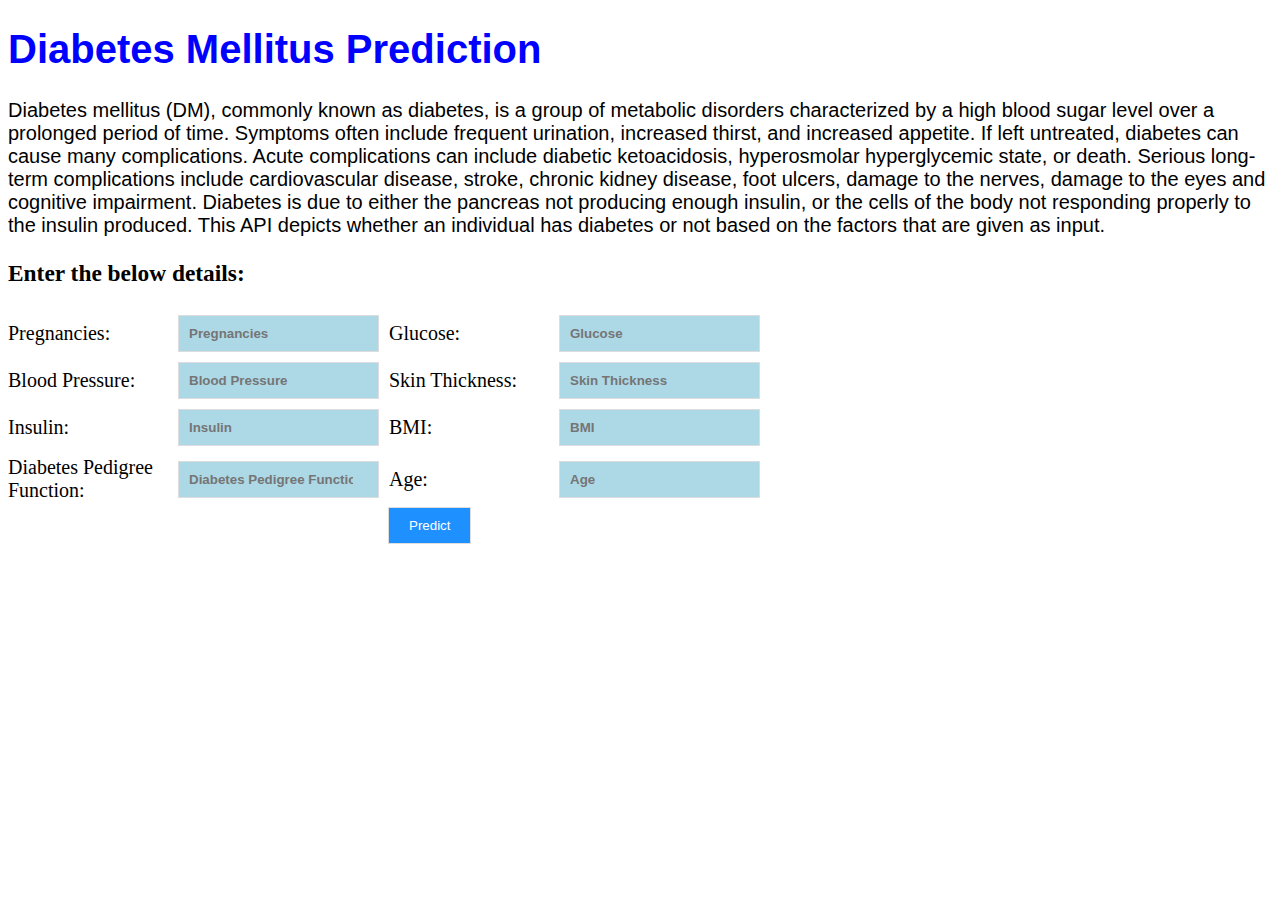
<file: Templates/index.html>
<!DOCTYPE html>
<html >
<!--From https://codepen.io/frytyler/pen/EGdtg-->
<head>
  <meta charset="UTF-8">
  <title>Team-6 API</title>
 
<meta name="viewport" content="width=device-width, initial-scale=1.0">
<style>
.login{
top:100%;
}
body{
background-image: url('https://news.yale.edu/sites/default/files/styles/featured_media/public/adobestock_276205639.jpeg?itok=PjcxEgaC&c=07307e7d6a991172b9f808eb83b18804');
  background_repeat: no-repeat;
  background-attachment: fixed;
  background-size: cover;
}
* {box-sizing: border-box;}
.input{
top: 30%;
width: 750%;
position: absolute
color:blue;
font-size: 20px;
 }
 .output{
right: 50%;
position: absolute;
width: 30%;
height: 50%;
left: 40%;
}
p.one{
 border-color: red;
 border-style: solid;
 margin: auto;
}
.matter{
font-size: 20px;
color:blue;
font-family: Arial, Helvetica, sans-serif;
}
label { 
        float: left;
        color:black; 
         display: inline-block;
  width: 160px;
  text-align: left;
        }        
input {
    color: black;
    font-weight: bold;
    background: lightblue;
}   
.form-inline {  
  display: flex;
  flex-flow: row wrap;
  align-items: center;
}

.form-inline label {
  margin: 5px 10px 5px 0;
}

.form-inline input {
  vertical-align: middle;
  margin: 5px 10px 5px 0;
  padding: 10px;
  background-color: lightblue;
  border: 1px solid #ddd;
}

button {
  padding: 10px 20px;
  background-color: dodgerblue;
  border: 1px solid #ddd;
  color: white;
  cursor: pointer;
  position:relative;
  left:380px;
}

.form-inline button:hover {
  background-color: royalblue;
}       
.advices{
top: 30%;
width: 100%;
position: absolute;
}

</style>
</head>

<body>
 <div class="login">
 <div class="matter">
	<h1 style="color:blue;">Diabetes Mellitus Prediction</h1>
    <!-- Main Input For Receiving Query to our ML -->
    <p style="color:black;">Diabetes mellitus (DM), commonly known as diabetes, is a group of metabolic disorders characterized by a high blood sugar level over a prolonged period of time. Symptoms often include frequent urination, increased thirst, and increased appetite. If left untreated, diabetes can cause many complications. Acute complications can include diabetic ketoacidosis, hyperosmolar hyperglycemic state, or death. Serious long-term complications include cardiovascular disease, stroke, chronic kidney disease, foot ulcers, damage to the nerves, damage to the eyes and cognitive impairment.
     Diabetes is due to either the pancreas not producing enough insulin, or the cells of the body not responding properly to the insulin produced.
  

  This API depicts whether an individual has diabetes or not based on the factors that are given as input.
  </p>
  </div>
  <div class="input">
  <h3 style="color:black;">Enter the  below details:</h3>
    <form  action="{{ url_for('y_predict')}}"method="post">
           <div class="form-inline">
    	     <label for="Pregnancies" >Pregnancies:</label><input type="number" name="Pregnancies" placeholder="Pregnancies" required="required" width="50" height="50"/><br><br>
             <label for="Glucose" >Glucose:</label><input type="number" name="Glucose" placeholder="Glucose" required="required" width="50" height="50"/><br><br>
		   </div>
		 <div class="form-inline">  
		<label for="Blood Pressure" >Blood Pressure:</label><input type="number" name="Blood Pressure" placeholder="Blood Pressure" required="required" width="50" height="50"/><br><br>
        <label for="Skin Thickness" >Skin Thickness:</label><input type="number" name="Skin Thickness" placeholder="Skin Thickness" required="required" width="50" height="50"/><br><br>
        </div>
        <div class="form-inline">
        <label for="Insulin" >Insulin:</label><input type="number" name="Insulin" placeholder="Insulin" required="required" width="50" height="50"/><br><br>
        <label for="BMI" >BMI:</label><input type="number" step="0.001" name="BMI" placeholder="BMI" required="required" width="50" height="50"/><br><br>
        </div>
        <div class="form-inline">
        <label for="Diabetes Pedigree Function" >Diabetes Pedigree Function:</label><input type="number" step="0.001" name="Diabetes Pedigree Function" placeholder="Diabetes Pedigree Function" required="required" width="50" height="50"/><br><br>
        <label for="Age" >Age:</label><input type="number" name="Age" placeholder="Age" required="required" width="50" height="50"/><br><br>
        </div>
        <button type="submit" class="btn btn-primary btn-block btn-large">Predict</button><br>
    </form>
    <br>
  </div> 
 
</body>
</html>
</file>
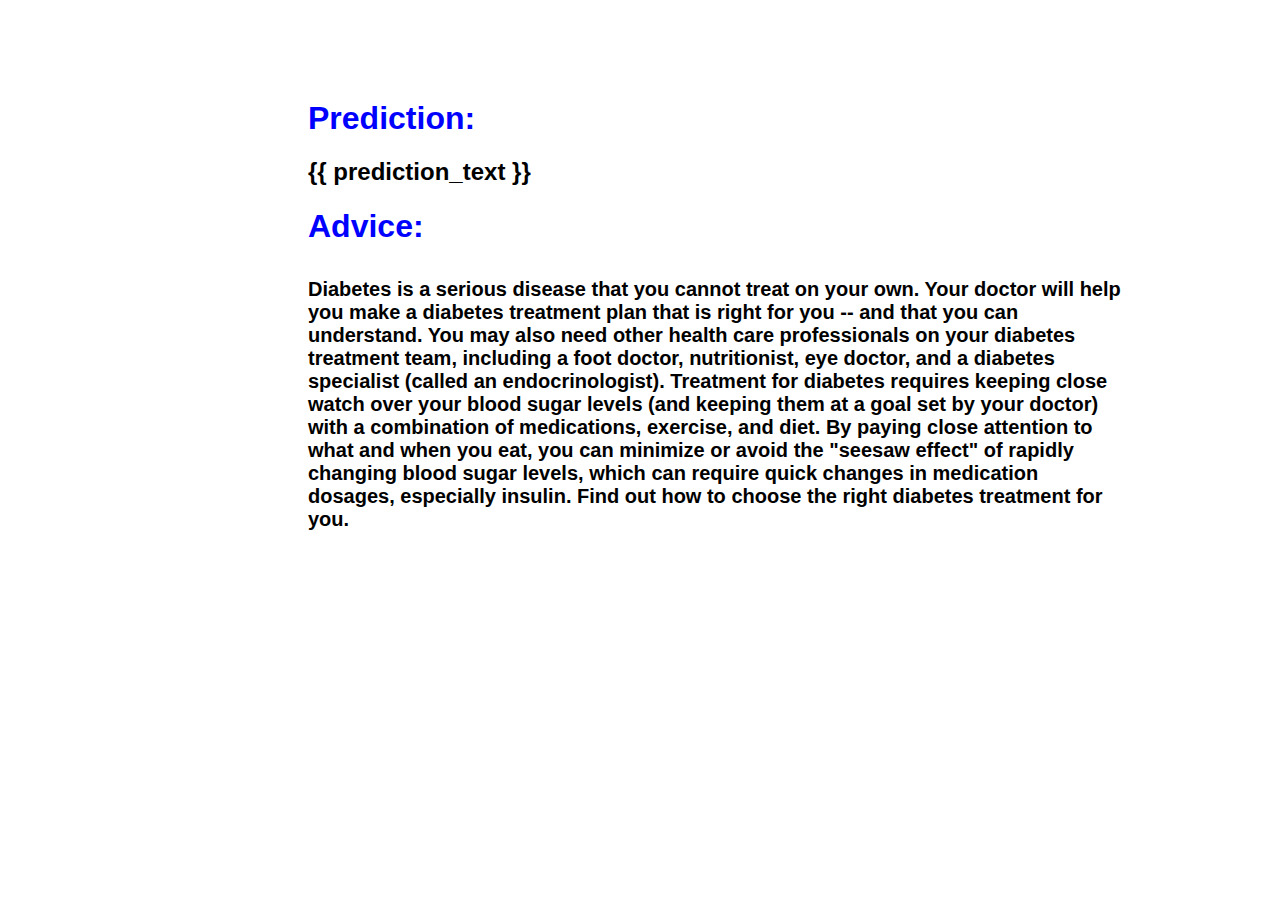
<file: Templates/advice.html>
<!DOCTYPE html>
<html >
<head>
  <meta charset="UTF-8">
  <title>Team-6 API</title>
  


<style>
body{
background-image: url('https://news.yale.edu/sites/default/files/styles/featured_media/public/adobestock_276205639.jpeg?itok=PjcxEgaC&c=07307e7d6a991172b9f808eb83b18804');
  background_repeat: no-repeat;
  background-attachment: fixed;
  background-size: cover;
  font-family: Arial, Helvetica, sans-serif;
}
* {box-sizing: border-box;}
.login{
top:100%;
}
.container{
margin-top: 100px;
  margin-bottom: 100px;
  margin-right: 150px;
  margin-left: 300px;
  
  }

</style>
</head>

<body>
  <div class="container">
    <h1 style="color:blue;">Prediction:</h1>
    <h2>{{ prediction_text }}</h2>
    <h1 style="color:blue;">Advice:</h1>
    <h5 style="font-size:20px;">Diabetes is a serious disease that you cannot treat on your own. Your doctor will help you make a diabetes treatment plan that is right for you -- and that you can understand. You may also need other health care professionals on your diabetes treatment team, including a foot doctor, nutritionist, eye doctor, and a diabetes specialist (called an endocrinologist).
Treatment for diabetes requires keeping close watch over your blood sugar levels (and keeping them at a goal set by your doctor) with a combination of medications, exercise, and diet. By paying close attention to what and when you eat, you can minimize or avoid the "seesaw effect" of rapidly changing blood sugar levels, which can require quick changes in medication dosages, especially insulin. Find out how to choose the right diabetes treatment for you.</h5>
    </div>
    
    
    

</body>
</html>
</file>
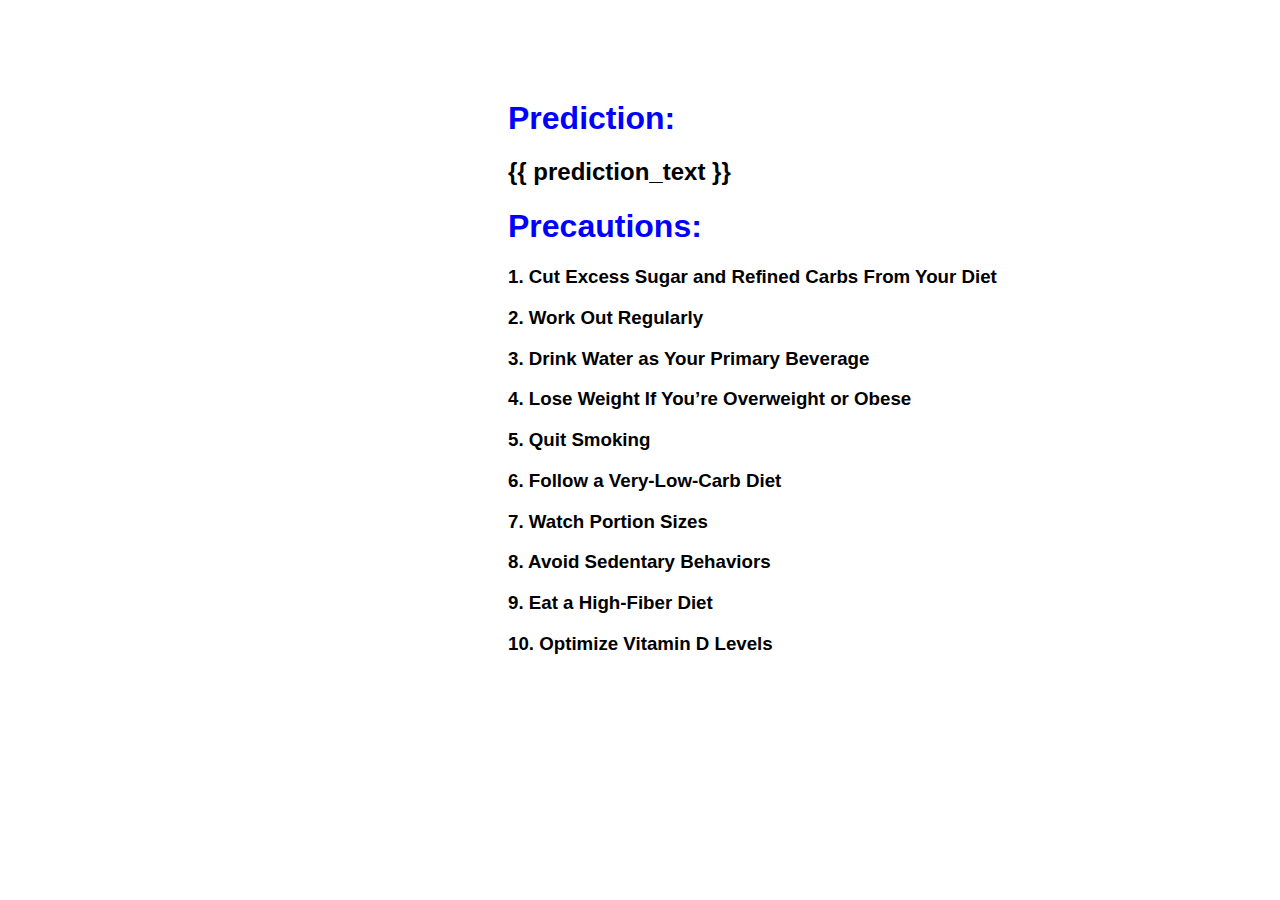
<file: Templates/precautions.html>
<!DOCTYPE html>
<html >
<head>
  <meta charset="UTF-8">
  <title>Team-6 API</title>
  


<style>
body{
background-image: url('https://news.yale.edu/sites/default/files/styles/featured_media/public/adobestock_276205639.jpeg?itok=PjcxEgaC&c=07307e7d6a991172b9f808eb83b18804');
  background_repeat: no-repeat;
  background-attachment: fixed;
  background-size: cover;
  font-family: Arial, Helvetica, sans-serif;
}
* {box-sizing: border-box;}
.login{
top:100%;
}
.container{
margin-top: 100px;
  margin-bottom: 100px;
  margin-right: 150px;
  margin-left: 500px;
  
  }

</style>
</head>

<body>

    <div class="container">
    <h1 style="color:blue;">Prediction:</h1>
    <h2>{{ prediction_text }}</h2>
    <h1 style="color:blue;">Precautions:</h1>
    <h3>1. Cut Excess Sugar and Refined Carbs From Your Diet</h3>
    <h3>2. Work Out Regularly</h3>
    <h3>3. Drink Water as Your Primary Beverage</h3>
    <h3>4. Lose Weight If You’re Overweight or Obese</h3>
    <h3>5. Quit Smoking</h3>
    <h3>6. Follow a Very-Low-Carb Diet</h3>
    <h3>7. Watch Portion Sizes</h3>
    <h3>8. Avoid Sedentary Behaviors</h3>
    <h3>9. Eat a High-Fiber Diet</h3>
    <h3>10. Optimize Vitamin D Levels</h3>
    </div>
    
    
    

</body>
</html>
</file>
